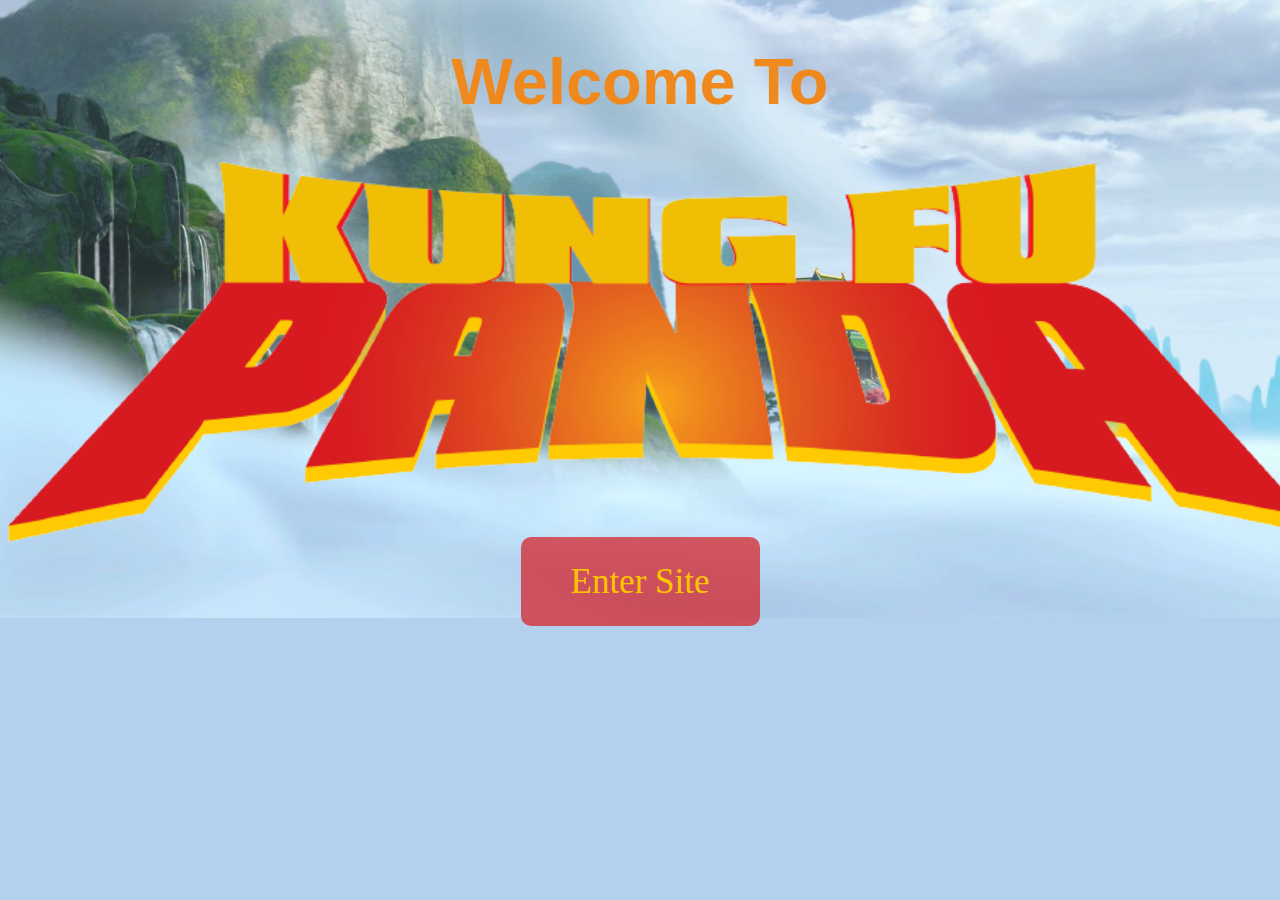
<file: index.html>
<!DOCTYPE html>
<html lang="en">
  <head>
    <meta charset="UTF-8" />
    <meta name="viewport" content="width=device-width, initial-scale=1.0" />
    <title>KungFu Panda Homepage</title>
    <link rel="stylesheet" href="index.css" />
    <link rel="preconnect" href="https://fonts.googleapis.com" />
    <link rel="preconnect" href="https://fonts.gstatic.com" crossorigin />
    <link
      href="https://fonts.googleapis.com/css2?family=Alumni+Sans+Collegiate+One&display=swap"
      rel="stylesheet"
    />
  </head>
  <body>
    <h1>Welcome To</h1>
    <p><img src="img/KF-Logo.png" alt="KF-Logo" width="1300px" /></p>
    <p><a href="search.html">Enter Site</a></p>
  </body>
</html>
</file>
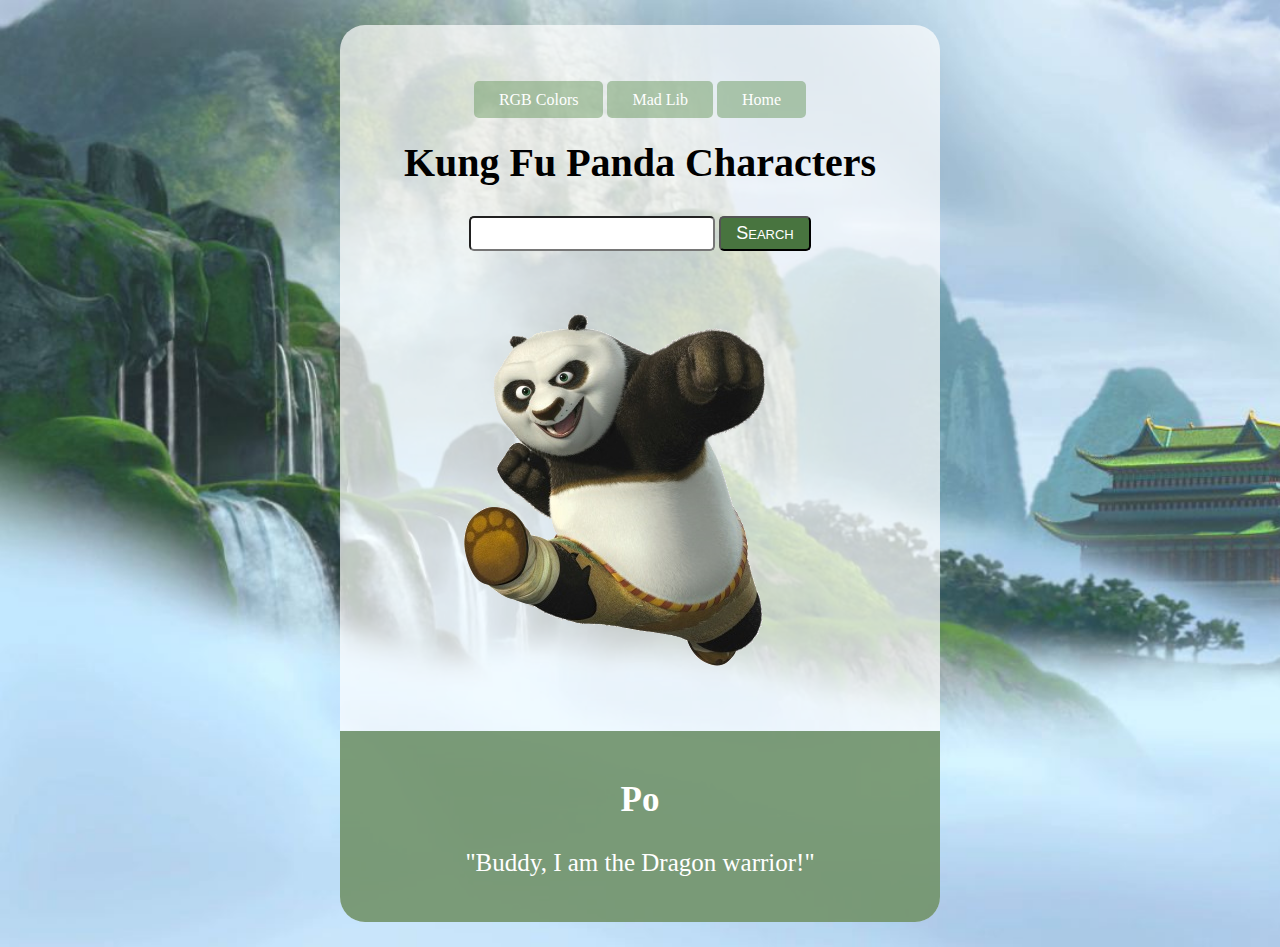
<file: search.html>
<!DOCTYPE html>
<html>
  <head>
    <title>Kung Fu Panda Characters</title>
    <link rel="icon" type="image/x-icon" href="img/favicon.ico" />
    <link rel="stylesheet" href="style.css" />
  </head>

  <body>
    <p class="links">
      <a href="https://mangomanguo.github.io/RGB-Colors/" target="_blank"
        >RGB Colors</a
      >
      <a href="https://mangomanguo.github.io/Mad-Lib/" target="_blank"
        >Mad Lib</a
      > <a href="index.html">Home</a>
    </p>
    <h1>Kung Fu Panda Characters</h1>
    <input type="text" /> <button>Search</button>
    <p class="img-p">
      <img src="img/po.png" alt="Character image" />
    </p>
    <div>
      <h2>Po</h2>
      <p class="quote">"Buddy, I am the Dragon warrior!"</p>
    </div>
  </body>
</html>
</file>
<file: index.css>
p {
  text-align: center;
}

body {
  text-align: center;
  color: rgb(215, 25, 32);
}

h1 {
  font-size: 65px;
  font-family: "Franklin Gothic Medium", "Arial Narrow", Arial, sans-serif;
  color: #ef891d;
}

html {
  background: url(img/kungfupandabackground.jpg);
  background-repeat: no-repeat;
  background-size: cover;
  background-color: #b3d1ed;
}

a {
  border-radius: 10px;
  background-color: rgba(215, 25, 32, 0.7);
  padding: 25px 50px;
  font-size: 35px;
  text-decoration: none;
  color: #ffc400;
}

a:hover {
  background-color: rgba(215, 25, 32, 1);
}
</file>
<file: style.css>
html {
  background-image: url(img/kungfupandabackground.jpg);
  background-repeat: no-repeat;
  background-size: cover;
  background-color: #b9d9f2;
}

body {
  background-color: rgba(255, 255, 255, 0.7);
  width: 600px;
  margin: 25px auto;
  text-align: center;
  padding: 50px 0 0;
  border-radius: 25px;
}

input {
  font-size: 18px;
  padding: 5px;
  border-radius: 5px;
}

button {
  background-color: rgb(72, 116, 63);
  color: white;
  padding: 5px 15px;
  font-variant: small-caps;
  border-radius: 5px;
  font-size: 18px;
}

button:hover {
  background-color: rgb(107, 154, 98);
  cursor: pointer;
}

h1,
h2 {
  font-family: papyrus;
}

h2 {
  font-size: 35px;
}

h1 {
  margin: 30px 0;
  font-size: 40px;
}

.quote {
  font-size: 25px;
}

.img-p {
  padding: 40px 0;
}

div {
  background-color: rgba(72, 116, 63, 0.7);
  color: white;
  padding: 20px 0;
  border-radius: 0 0 25px 25px;
}

a {
  padding: 10px 25px;
  border-radius: 5px;
  background-color: rgba(107, 154, 98, 0.5);
  text-decoration: none;
  color: white;
  text-align: center;
}

a:hover {
  background-color: rgba(107, 154, 98, 1);
}
</file>
